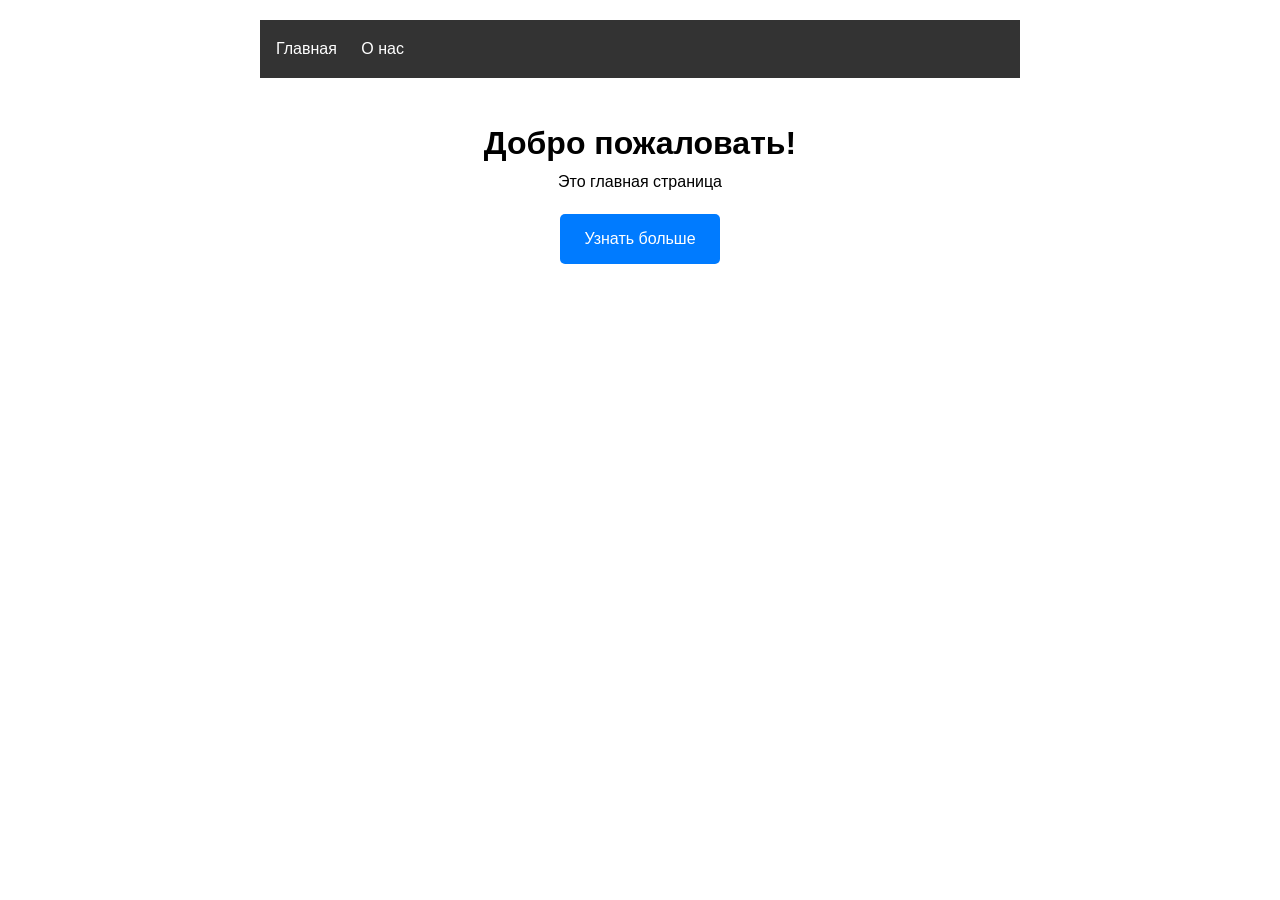
<file: nierqq585.github.io/index.html>
<!DOCTYPE html>
<html lang="ru">
<head>
    <meta charset="UTF-8">
    <meta name="viewport" content="width=device-width, initial-scale=1.0">
    <title>Мой Сайт</title>
    <link rel="stylesheet" href="css/style.css">
</head>
<body>
    <header>
        <nav>
            <a href="index.html">Главная</a>
            <a href="about.html">О нас</a>
        </nav>
    </header>
    
    <main>
        <h1>Добро пожаловать!</h1>
        <p>Это главная страница</p>
        <a href="about.html" class="btn">Узнать больше</a>
    </main>
</body>
</html>
</file>
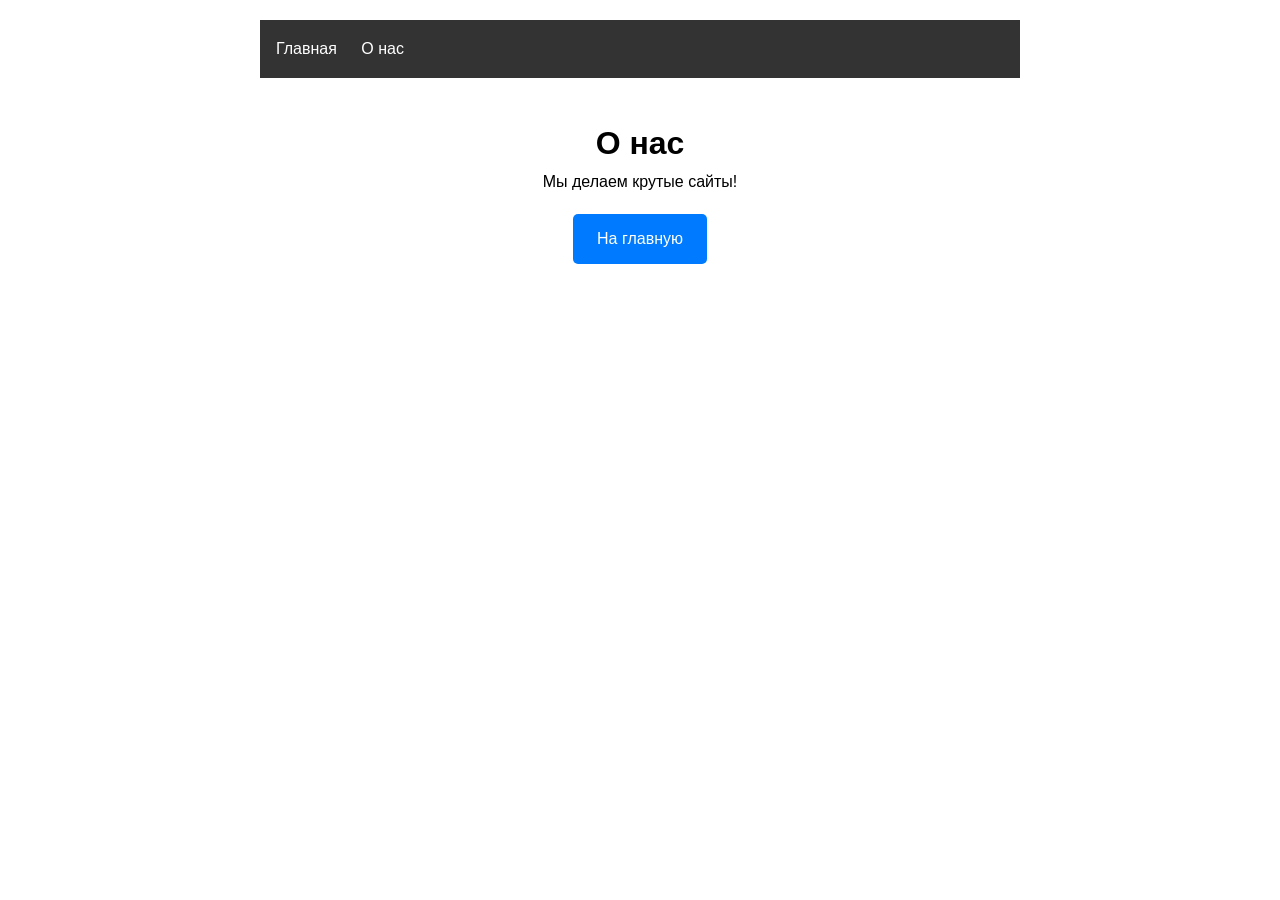
<file: nierqq585.github.io/about.html>
<!DOCTYPE html>
<html lang="ru">
<head>
    <meta charset="UTF-8">
    <meta name="viewport" content="width=device-width, initial-scale=1.0">
    <title>О нас</title>
    <link rel="stylesheet" href="css/style.css">
</head>
<body>
    <header>
        <nav>
            <a href="index.html">Главная</a>
            <a href="about.html">О нас</a>
        </nav>
    </header>
    
    <main>
        <h1>О нас</h1>
        <p>Мы делаем крутые сайты!</p>
        <a href="index.html" class="btn">На главную</a>
    </main>
</body>
</html>
</file>
<file: nierqq585.github.io/css/style.css>
* { margin: 0; padding: 0; box-sizing: border-box; }
body { 
    font-family: Arial, sans-serif; 
    line-height: 1.6; 
    max-width: 800px; 
    margin: 0 auto; 
    padding: 20px;
}
header { background: #333; color: white; padding: 1rem; }
nav a { color: white; margin-right: 20px; text-decoration: none; }
main { padding: 40px 0; text-align: center; }
.btn { 
    display: inline-block; 
    background: #007bff; 
    color: white; 
    padding: 12px 24px; 
    text-decoration: none; 
    border-radius: 5px; 
    margin-top: 20px;
}
</file>
